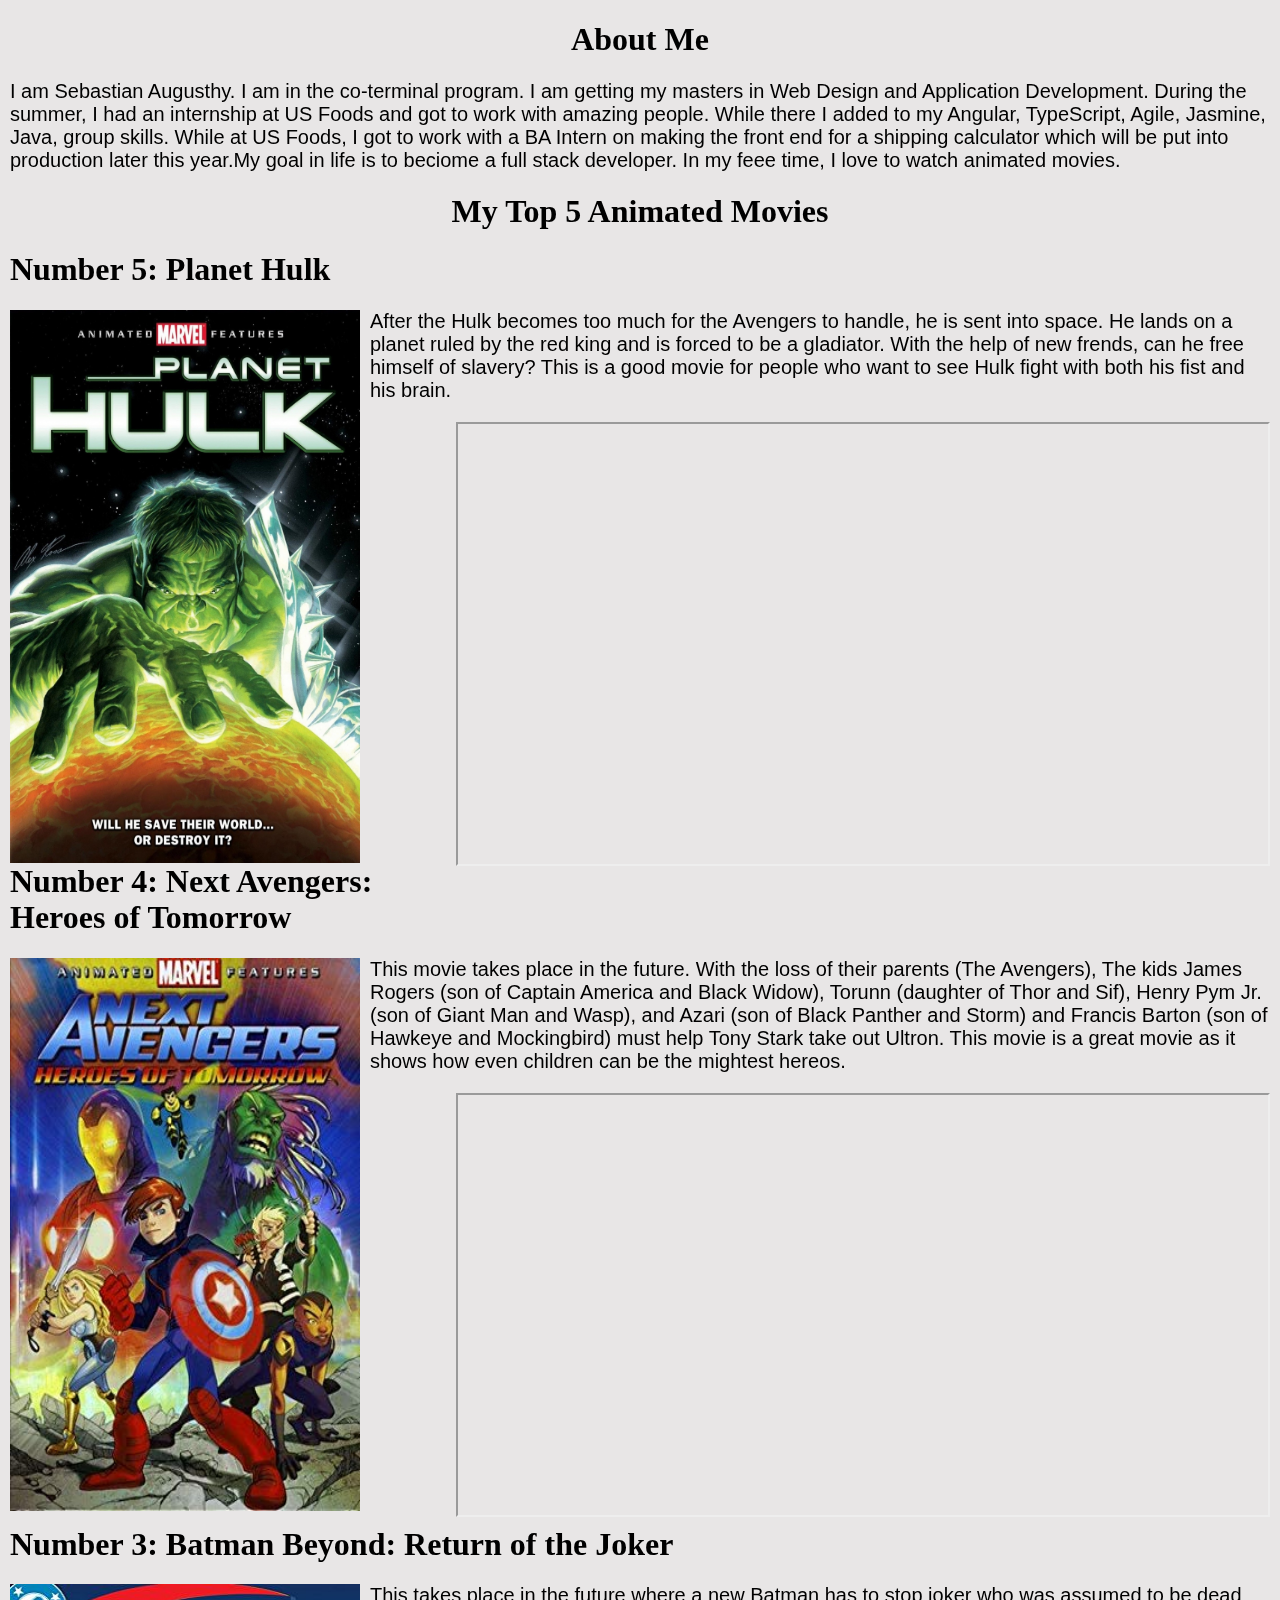
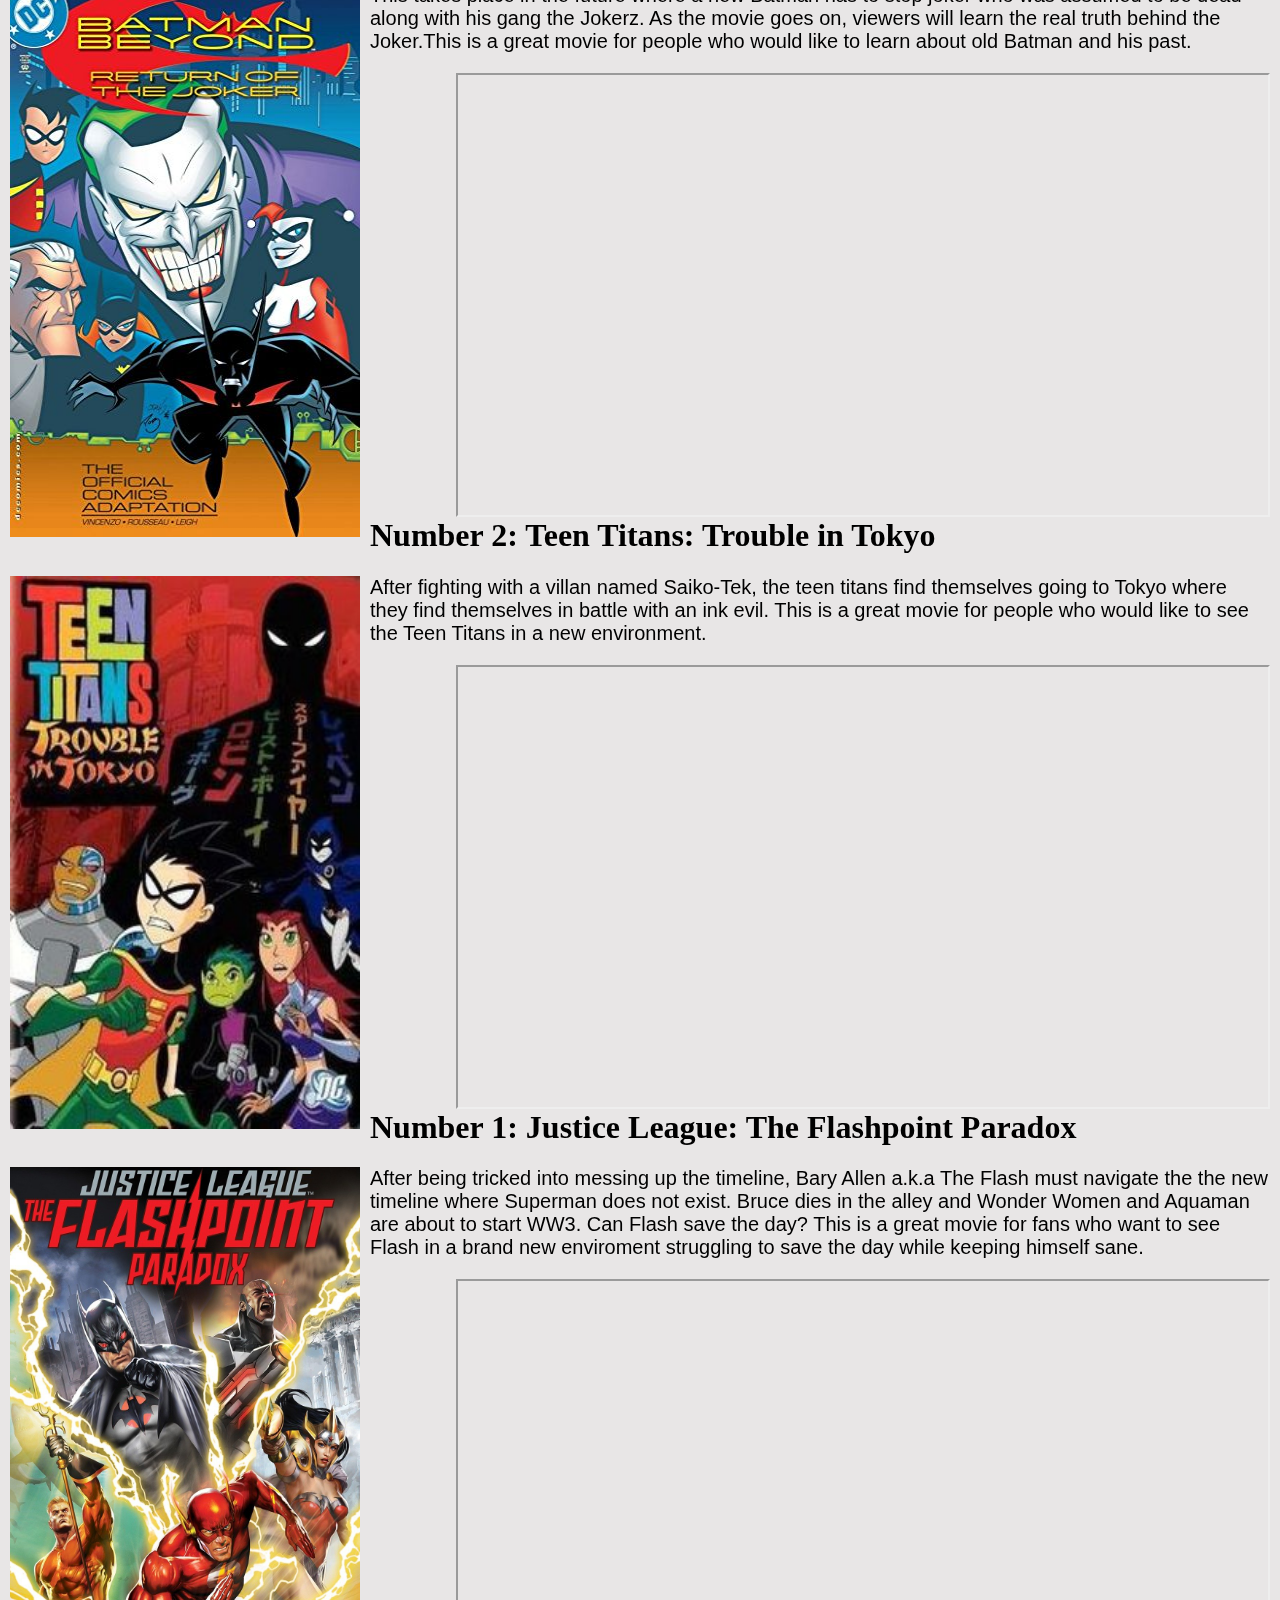
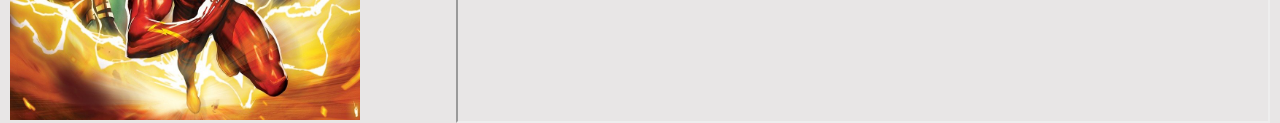
<file: index.html>
<!DOCTYPE html>
<html lang="en">
    <head>
        <meta charset ="UTF-8">
        <title>ITMD 582</title>
        <link rel="stylesheet" href="style/normalize.css">
        <link rel="stylesheet" href="style//style.css">
    </head>
    <body>

        <h1 class="centering">About Me</h1>

        <p class="parpadding">I am Sebastian Augusthy. I am in the co-terminal program. I am getting my masters in Web Design and Application Development. During the summer, I had an internship at US Foods and got to work with amazing people. While there I added to my Angular, TypeScript, Agile, Jasmine, Java, group skills. While at US Foods, I got to work with a BA Intern on making the front end for a shipping calculator which will be put into production later this year.My goal in life is to beciome a full stack developer. In my feee time, I love to watch animated movies.</p>
        
        <h1 class="centering">My Top 5 Animated Movies</h1>

        <h1>Number 5: Planet Hulk</h1>
        <img src="images/Planet_Hulk.jpg" alt="Planet Hulk" class="image_resize1">
        <p class="parpadding">After the Hulk becomes too much for the Avengers to handle, he is sent into space. He lands on a planet ruled by the red king and is forced to be a gladiator. With the help of new frends, can he free himself of slavery? This is a good movie for people who want to see Hulk fight with both his fist and his brain.</p>
        <iframe id="vresize2" src="https://www.youtube.com/embed/xRynTJQZDvA" allow="accelerometer; autoplay; encrypted-media; gyroscope; picture-in-picture" allowfullscreen></iframe>

        <div class="move1">
            <h1>Number 4: Next Avengers: Heroes of Tomorrow</h1>
            <img src="images/next_avengers.jpg " alt="Next Avengers: Heroes of Tomorrow" class="image_resize1">
            <p class="parpadding">This movie takes place in the future. With the loss of their parents (The Avengers), The kids James Rogers (son of Captain America and Black Widow), Torunn (daughter of Thor and Sif), Henry Pym Jr. (son of Giant Man and Wasp), and Azari (son of Black Panther and Storm) and Francis Barton (son of Hawkeye and Mockingbird) must help Tony Stark take out Ultron. This movie is a great movie as it shows how even children can be the mightest hereos.</p>
            <iframe id="vresize3" src="https://www.youtube.com/embed/qv7KWWFRY6w" allow="accelerometer; autoplay; encrypted-media; gyroscope; picture-in-picture" allowfullscreen></iframe>
        </div>

        <div class="move1">
            <h1>Number 3: Batman Beyond: Return of the Joker</h1>
            <img src="images/joker.jpg" alt="Batman Beyond: Return of the Joker" class="image_resize1">
            <p class="parpadding">This takes place in the future where a new Batman has to stop joker who was assumed to be dead along with his gang the Jokerz. As the movie goes on, viewers will learn the real truth behind the Joker.This is a great movie for people who would like to learn about old Batman and his past.</p>
            <iframe id="vresize4" src="https://www.youtube.com/embed/jTSlHYxAnEs" allow="accelerometer; autoplay; encrypted-media; gyroscope; picture-in-picture" allowfullscreen></iframe>
        </div>

        <div class="move1">
            <h1>Number 2: Teen Titans: Trouble in Tokyo</h1>
            <img src="images/Trouble_in_Tokyo.jpg" alt="Teen Titans: Trouble in Tokyo" class="image_resize1">
            <p class="parpadding">After fighting with a villan named Saiko-Tek, the teen titans find themselves going to Tokyo where they find themselves in battle with an ink evil. This is a great movie for people who would like to see the Teen Titans in a new environment.</p>
            <iframe id="vresize5" src="https://www.youtube.com/embed/35zoH_gjQ_o" allow="accelerometer; autoplay; encrypted-media; gyroscope; picture-in-picture" allowfullscreen></iframe>
        </div>

        <div class="move1">
            <h1>Number 1: Justice League: The Flashpoint Paradox</h1>
            <img src="images/Flashpoint.jpg" alt="Justice League: The Flashpoint Paradox" class="image_resize1">
            <p class="parpadding">After being tricked into messing up the timeline, Bary Allen a.k.a The Flash must navigate the the new timeline where Superman does not exist. Bruce dies in the alley and Wonder Women and Aquaman are about to start WW3. Can Flash save the day? This is a great movie for fans who want to see Flash in a brand new enviroment struggling to save the day while keeping himself sane.</p>
            <iframe id="vresize6" src="https://www.youtube.com/embed/Q3tochTgPVc" allow="accelerometer; autoplay; encrypted-media; gyroscope; picture-in-picture" allowfullscreen></iframe>
        </div>
    </body>
</html>
</file>
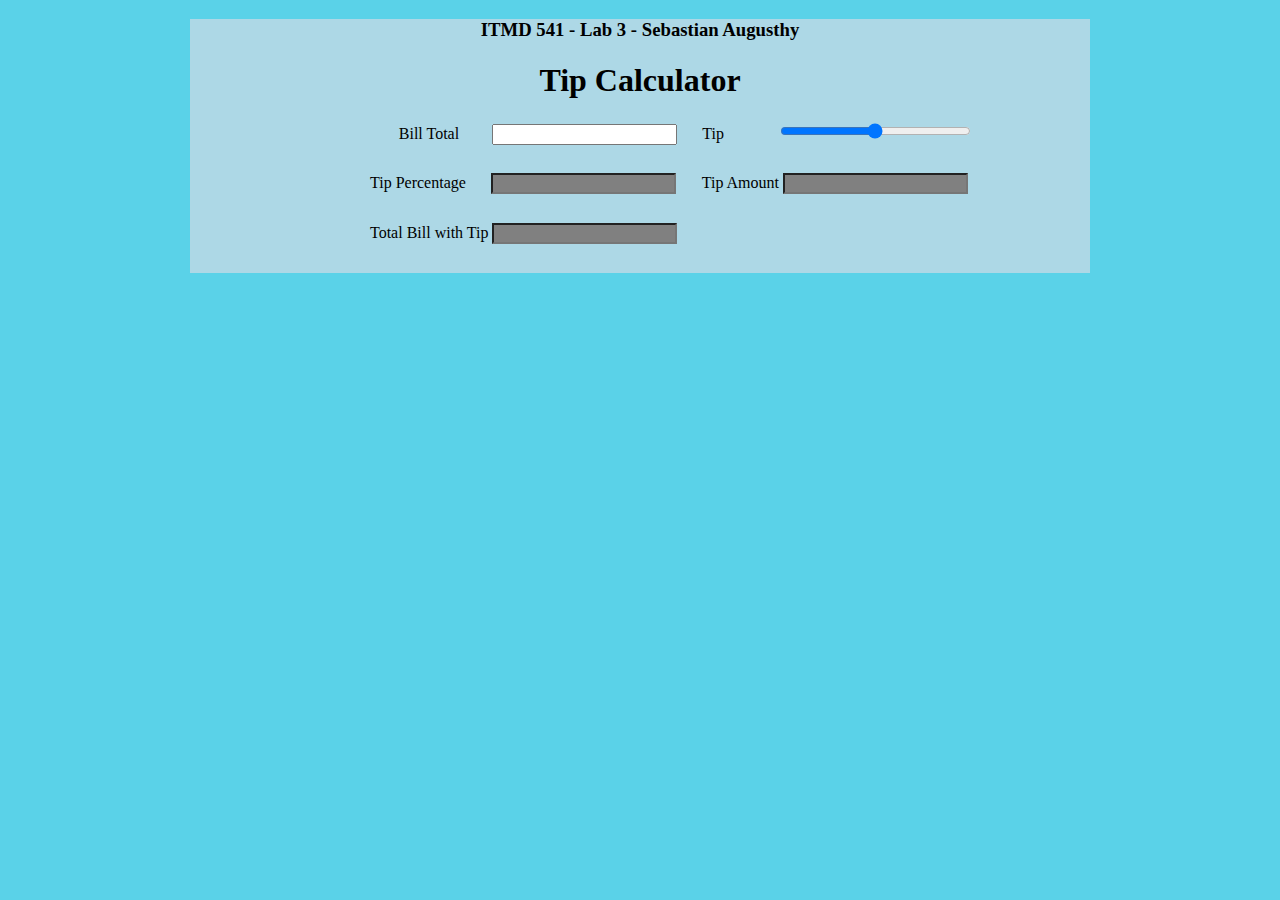
<file: Lab 3/index.html>
<!DOCTYPE html>
<html lang="en">
<head>
    <meta charset="UTF-8">
    <meta name="viewport" content="width=device-width, initial-scale=1.0">
    <link rel="stylesheet" href="style.css">
    <script src="index.js"></script>
    <title>Lab 3</title>
</head>
<body>
    <form id="TipCalculator">
        <h3>ITMD 541 - Lab 3 - Sebastian Augusthy </h3>
        <h1>Tip Calculator</h1>
        <div id="formCenter">
            <label id="billLabel">Bill Total</label>
            <input type="text" id="billTotal" id="billTotal">
            <label id="tip">Tip</label>
            <input type="range" min="1" max="100" value="50" id="range"><br>
            <label>Tip Percentage</label>
            <input type="text" readonly id="tipPercentage">
            <label >Tip Amount </label>
            <input type="text" readonly id="tipAmount"> <br>
            <label>Total Bill with Tip</label>
            <input type="text" readonly id="billTotalWithTip">
        </div>
    </form>
</body>
</html>
</file>
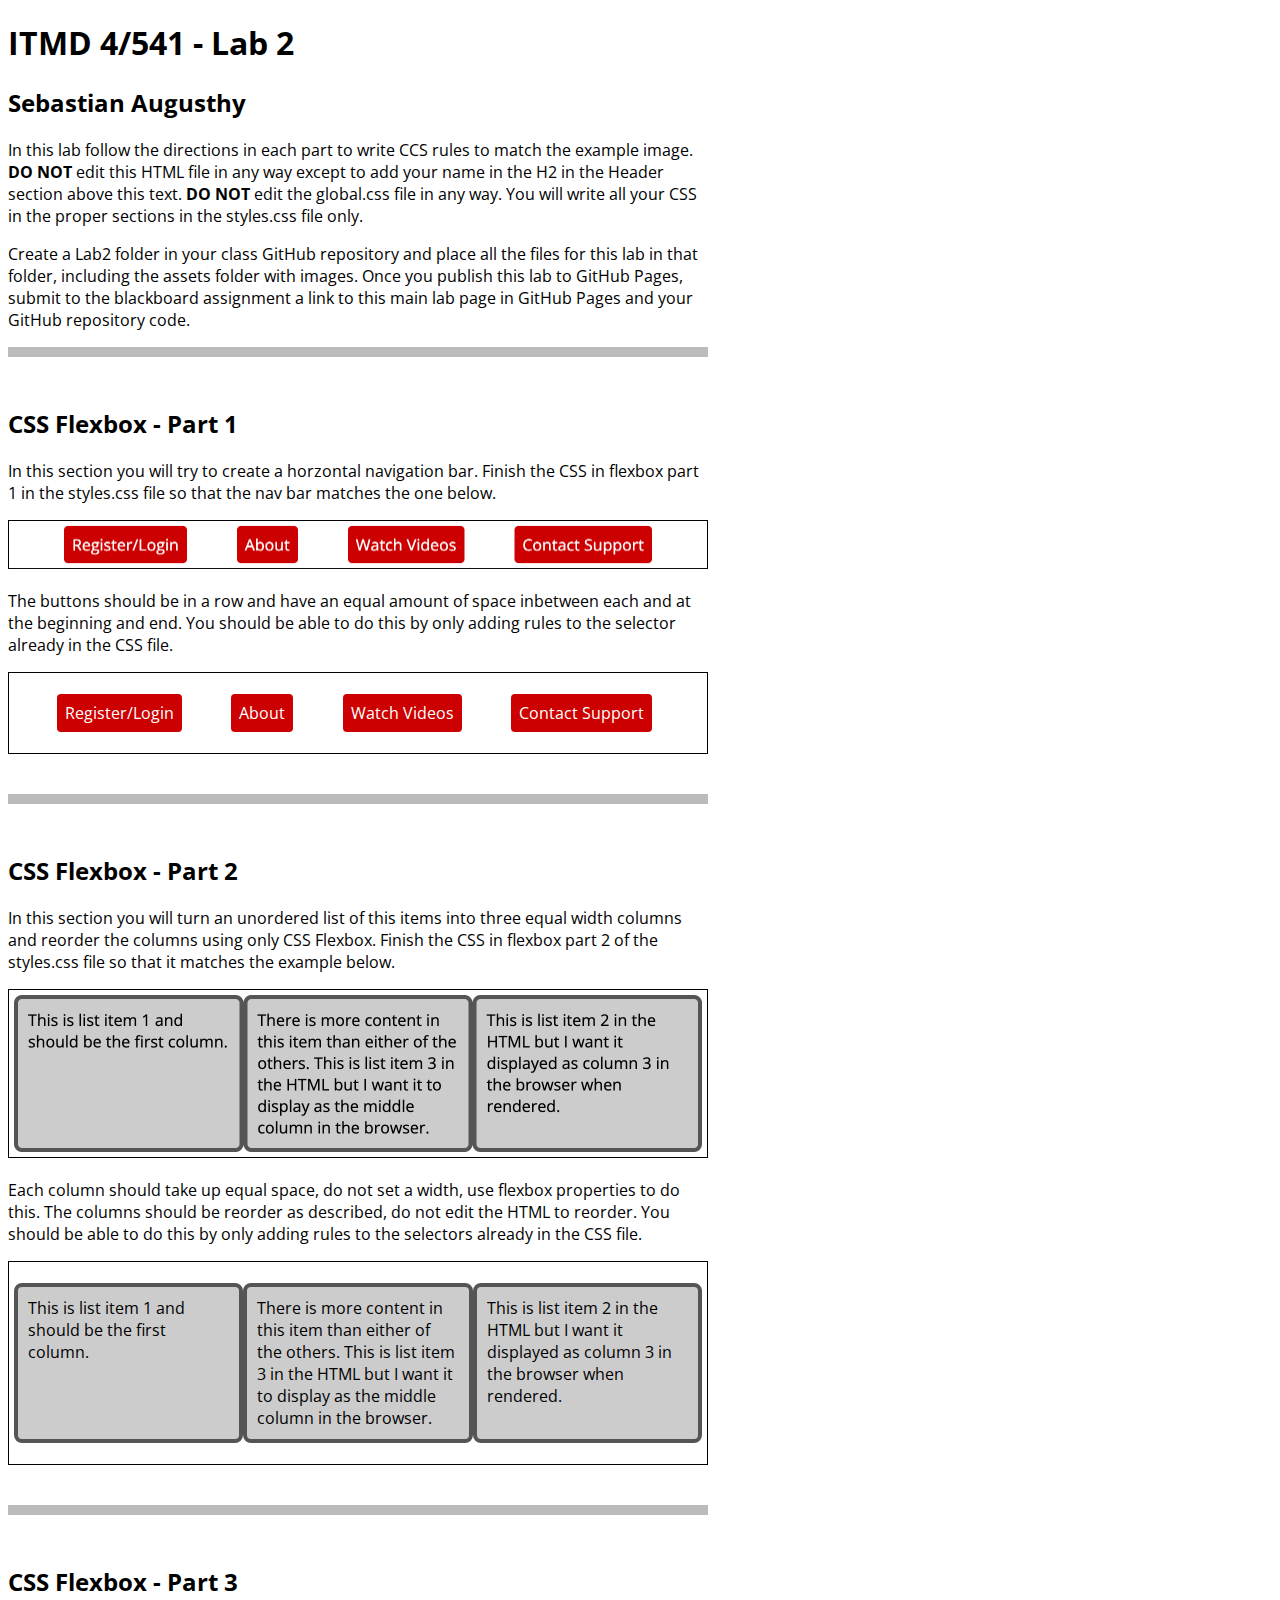
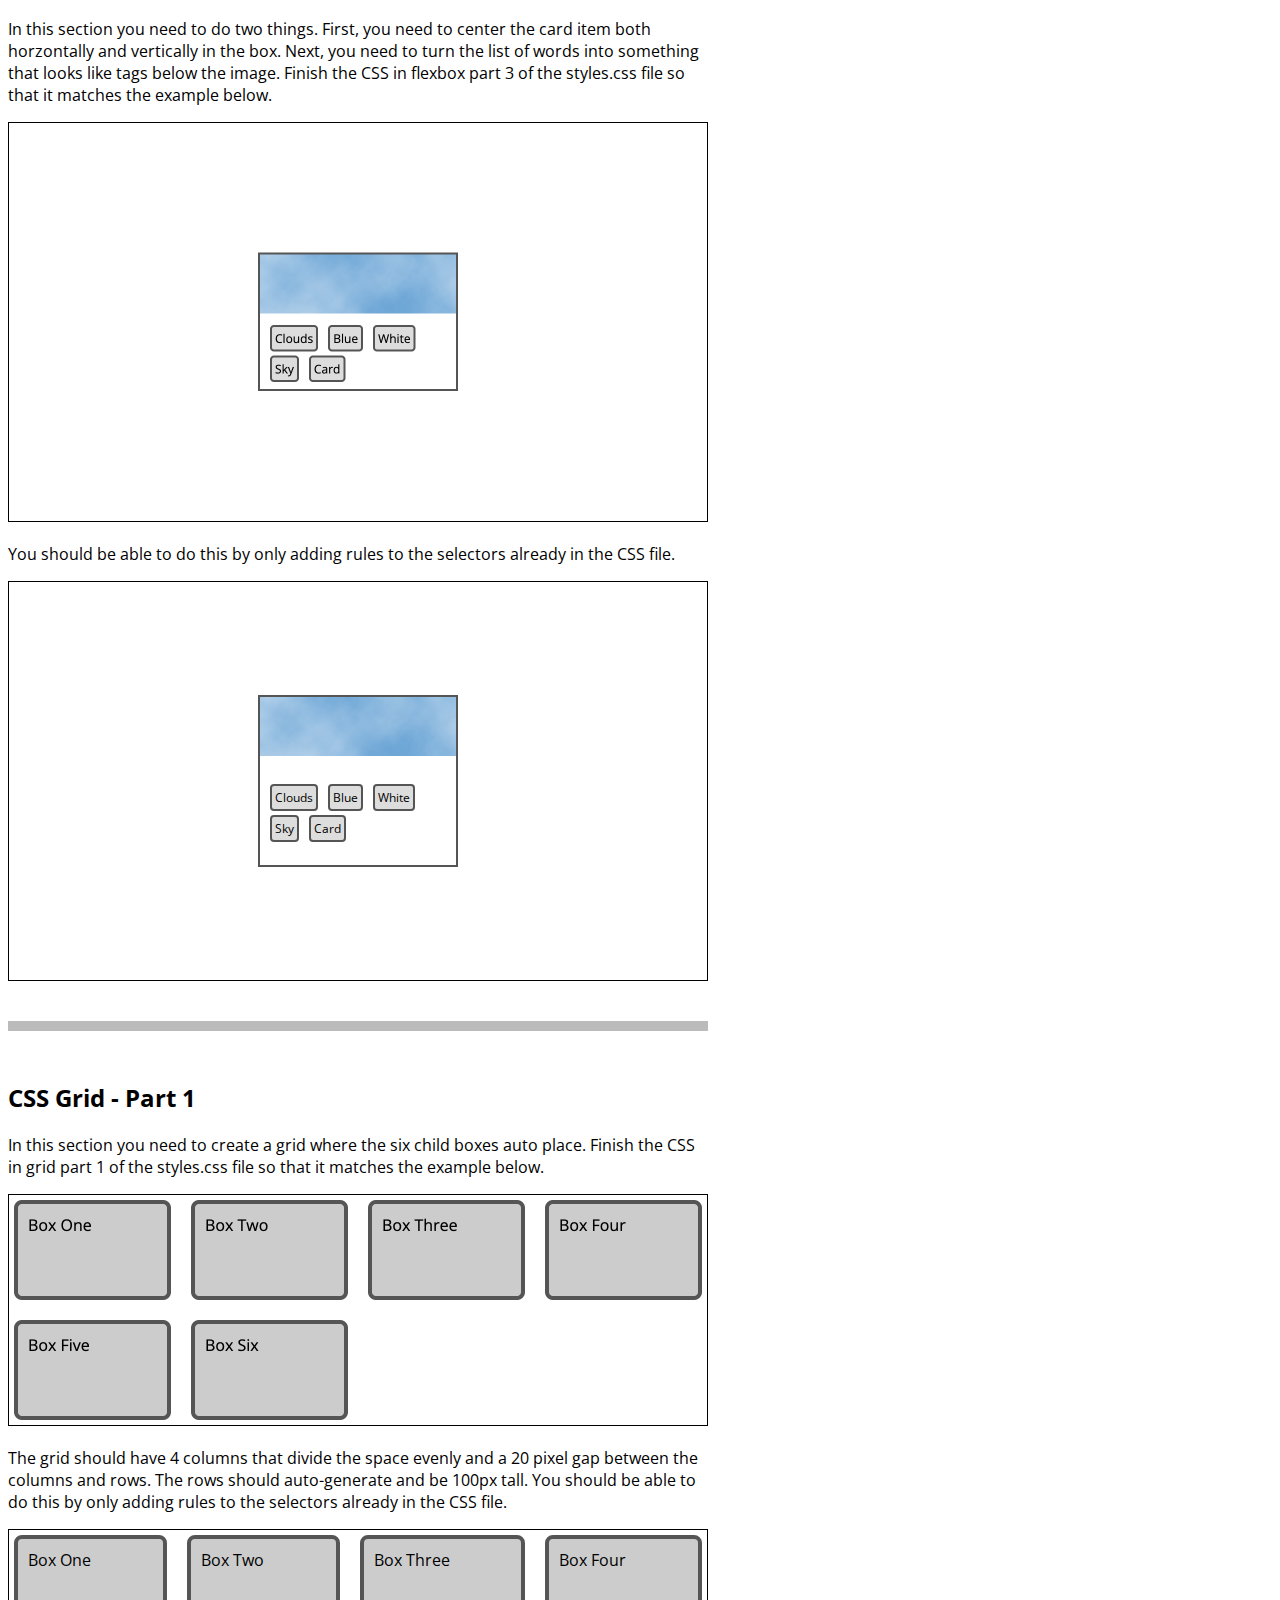
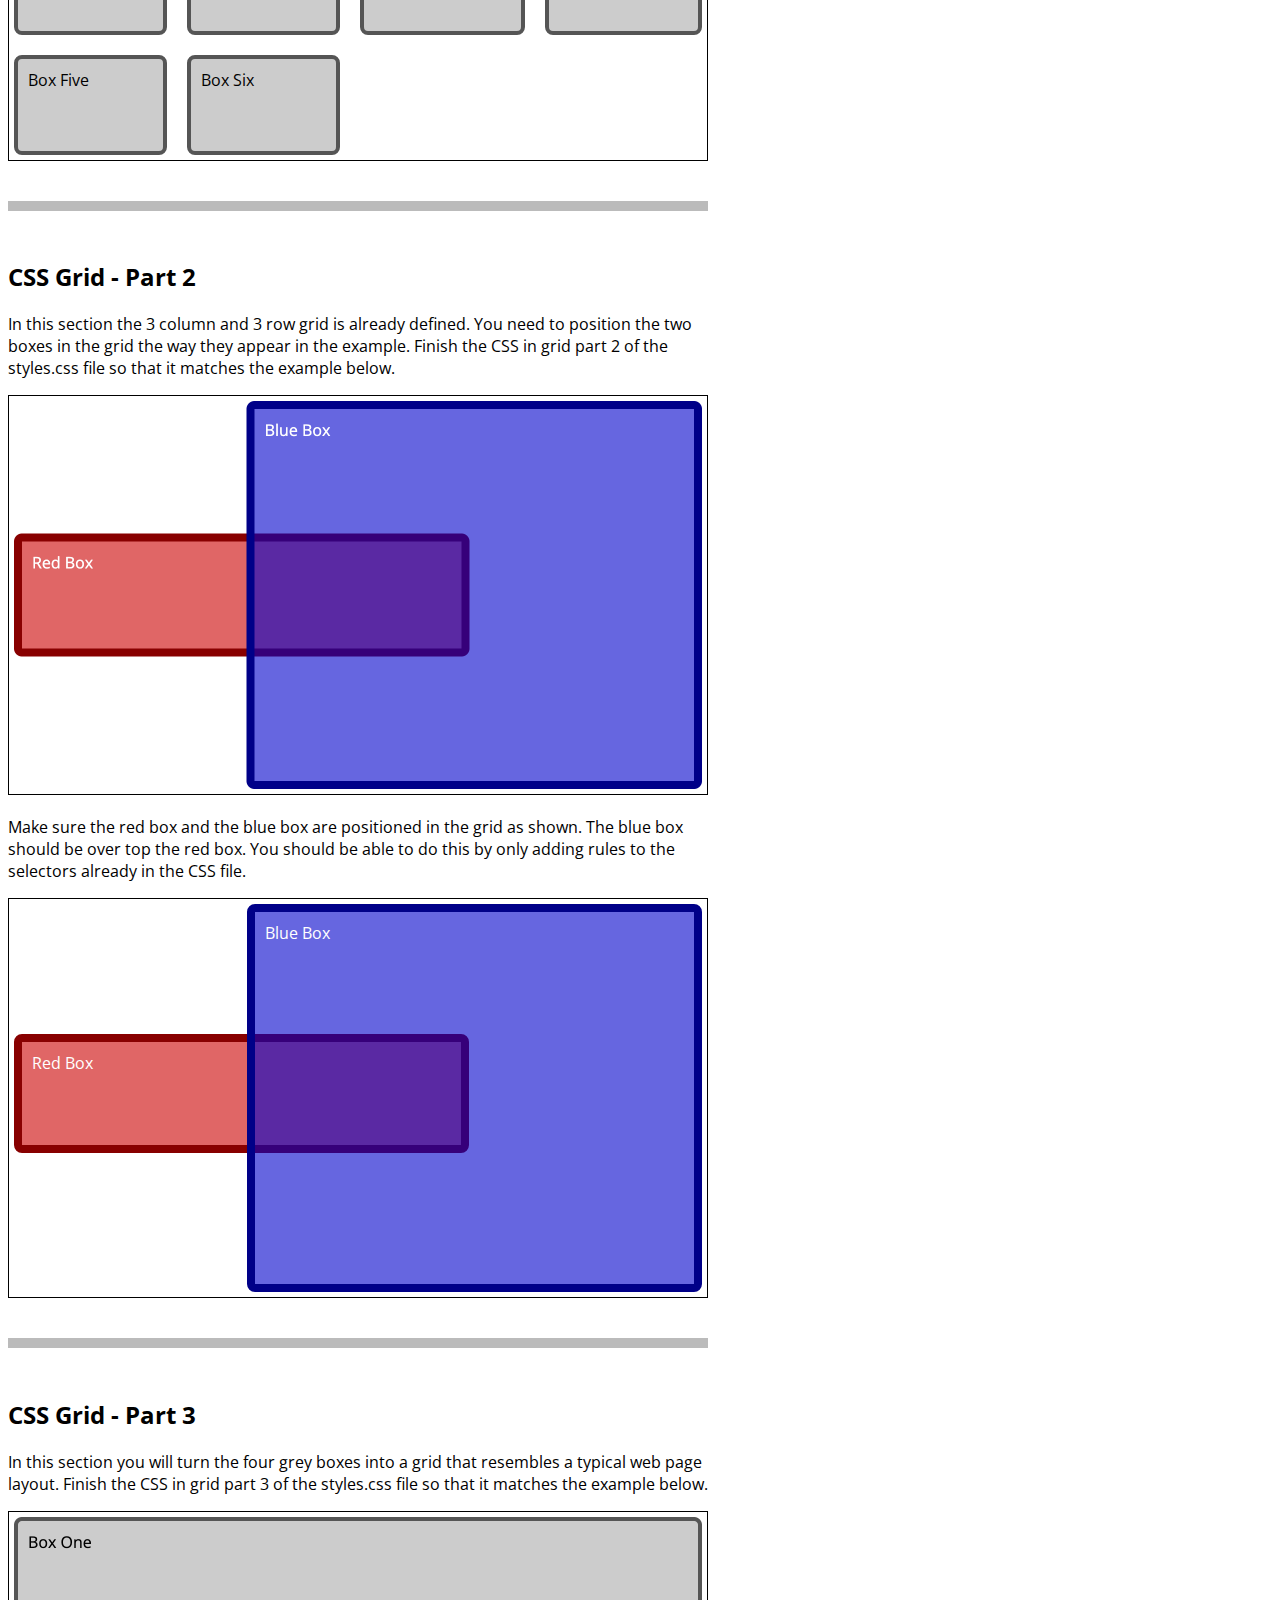
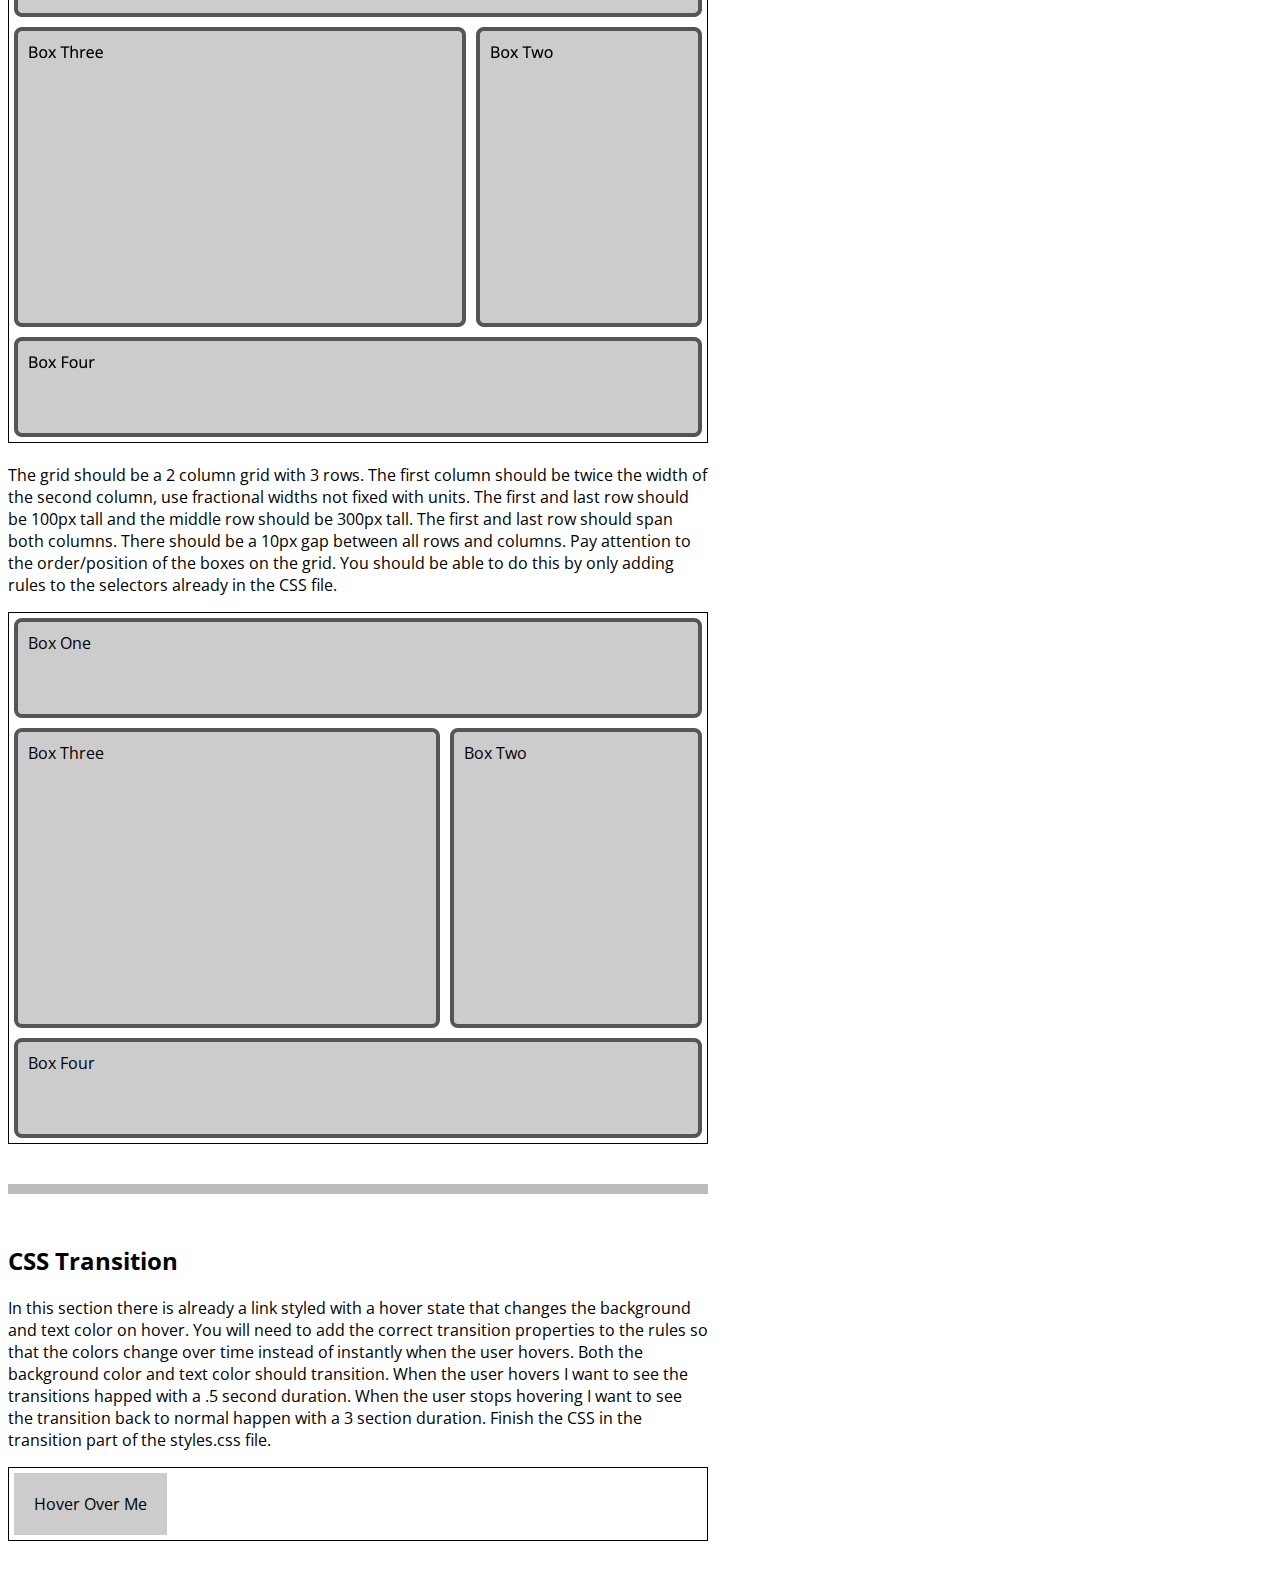
<file: Lab2/index.html>
<!DOCTYPE html>
<html lang="en">
<head>
  <meta charset="UTF-8">
  <meta http-equiv="X-UA-Compatible" content="IE=edge">
  <meta name="viewport" content="width=device-width, initial-scale=1.0">
  <title>ITMD 4/541 - Lab 2</title>
  <link rel="preconnect" href="https://fonts.googleapis.com">
  <link rel="preconnect" href="https://fonts.gstatic.com" crossorigin>
  <link href="https://fonts.googleapis.com/css2?family=Open+Sans:ital,wght@0,400;0,700;1,400&display=swap" rel="stylesheet">
  <link href="assets/global.css" rel="stylesheet">
  <link href="styles.css" rel="stylesheet">
</head>
<body>
  <header class="w700">
    <h1>ITMD 4/541 - Lab 2</h1>
    <h2>Sebastian Augusthy</h2>
    <p>In this lab follow the directions in each part to write CCS rules to match the example image. <strong>DO NOT</strong> edit this HTML file in any way except to add your name in the H2 in the Header section above this text. <strong>DO NOT</strong> edit the global.css file in any way. You will write all your CSS in the proper sections in the styles.css file only.</p>
    <p>Create a Lab2 folder in your class GitHub repository and place all the files for this lab in that folder, including the assets folder with images. Once you publish this lab to GitHub Pages, submit to the blackboard assignment a link to this main lab page in GitHub Pages and your GitHub repository code.</p>
  </header>
  <section id="flex-section1" class="w700">
    <h2>CSS Flexbox - Part 1</h2>
    <p>In this section you will try to create a horzontal navigation bar. Finish the CSS in flexbox part 1 in the styles.css file so that the nav bar matches the one below.</p>
    <img src="assets/flex-p1.png" alt="flexbox part 1 example" width="700">
    <p>The buttons should be in a row and have an equal amount of space inbetween each and at the beginning and end. You should be able to do this by only adding rules to the selector already in the CSS file.</p>
    <div class="box">
      <nav>
        <ul>
          <li><a class="btn" href="#/register">Register/Login</a></li>
          <li><a class="btn" href="#/about">About</a></li>
          <li><a class="btn" href="#/videos">Watch Videos</a></li>
          <li><a class="btn" href="#/support">Contact Support</a></li>
        </ul>
      </nav>
    </div>
  </section>
  <section id="flex-section2" class="w700">
    <h2>CSS Flexbox - Part 2</h2>
    <p>In this section you will turn an unordered list of this items into three equal width columns and reorder the columns using only CSS Flexbox. Finish the CSS in flexbox part 2 of the styles.css file so that it matches the example below.</p>
    <img src="assets/flex-p2.png" alt="flexbox part 2 example" width="700">
    <p>Each column should take up equal space, do not set a width, use flexbox properties to do this. The columns should be reorder as described, do not edit the HTML to reorder. You should be able to do this by only adding rules to the selectors already in the CSS file.</p>
    <div class="box">
      <nav>
        <ul>
          <li class="greybox item1">This is list item 1 and should be the first column.</li>
          <li class="greybox item2">This is list item 2 in the HTML but I want it displayed as column 3 in the browser when rendered.</li>
          <li class="greybox item3">There is more content in this item than either of the others. This is list item 3 in the HTML but I want it to display as the middle column in the browser.</li>
        </ul>
      </nav>
    </div>
  </section>
  <section id="flex-section3" class="w700">
    <h2>CSS Flexbox - Part 3</h2>
    <p>In this section you need to do two things. First, you need to center the card item both horzontally and vertically in the box. Next, you need to turn the list of words into something that looks like tags below the image. Finish the CSS in flexbox part 3 of the styles.css file so that it matches the example below.</p>
    <img src="assets/flex-p3.png" alt="flexbox part 3 example" width="700">
    <p>You should be able to do this by only adding rules to the selectors already in the CSS file.</p>
    <div class="box h400">
      <div class="card">
        <img src="assets/clouds.jpg" alt="clouds" width="200">
        <div class="tags">
          <ul>
            <li>Clouds</li>
            <li>Blue</li>
            <li>White</li>
            <li>Sky</li>
            <li>Card</li>
          </ul>
        </div>
      </div>
    </div>
  </section>
  <section id="grid-section1" class="w700">
    <h2>CSS Grid - Part 1</h2>
    <p>In this section you need to create a grid where the six child boxes auto place. Finish the CSS in grid part 1 of the styles.css file so that it matches the example below.</p>
    <img src="assets/grid-p1.png" alt="grid part 1 example" width="700">
    <p>The grid should have 4 columns that divide the space evenly and a 20 pixel gap between the columns and rows. The rows should auto-generate and be 100px tall. You should be able to do this by only adding rules to the selectors already in the CSS file.</p>
    <div class="box">
      <div class="grid">
        <div class="greybox">Box One</div>
        <div class="greybox">Box Two</div>
        <div class="greybox">Box Three</div>
        <div class="greybox">Box Four</div>
        <div class="greybox">Box Five</div>
        <div class="greybox">Box Six</div>
      </div>
    </div>
    </div>
  </section>
  <section id="grid-section2" class="w700">
    <h2>CSS Grid - Part 2</h2>
    <p>In this section the 3 column and 3 row grid is already defined. You need to position the two boxes in the grid the way they appear in the example. Finish the CSS in grid part 2 of the styles.css file so that it matches the example below.</p>
    <img src="assets/grid-p2.png" alt="grid part 2 example" width="700">
    <p>Make sure the red box and the blue box are positioned in the grid as shown. The blue box should be over top the red box. You should be able to do this by only adding rules to the selectors already in the CSS file.</p>
    <div class="box h400">
      <div class="grid">
        <div class="gridboxblue">Blue Box</div>
        <div class="gridboxred">Red Box</div>
      </div>
    </div>
    </div>
  </section>
  <section id="grid-section3" class="w700">
    <h2>CSS Grid - Part 3</h2>
    <p>In this section you will turn the four grey boxes into a grid that resembles a typical web page layout. Finish the CSS in grid part 3 of the styles.css file so that it matches the example below.</p>
    <img src="assets/grid-p3.png" alt="grid part 3 example" width="700">
    <p>The grid should be a 2 column grid with 3 rows. The first column should be twice the width of the second column, use fractional widths not fixed with units. The first and last row should be 100px tall and the middle row should be 300px tall. The first and last row should span both columns. There should be a 10px gap between all rows and columns. Pay attention to the order/position of the boxes on the grid. You should be able to do this by only adding rules to the selectors already in the CSS file.</p>
    <div class="box">
      <div class="grid">
        <div class="greybox box1">Box One</div>
        <div class="greybox box2">Box Two</div>
        <div class="greybox box3">Box Three</div>
        <div class="greybox box4">Box Four</div>
      </div>
    </div>
    </div>
  </section>
  <section id="transition-section" class="w700">
    <h2>CSS Transition</h2>
    <p>In this section there is already a link styled with a hover state that changes the background and text color on hover. You will need to add the correct transition properties to the rules so that the colors change over time instead of instantly when the user hovers. Both the background color and text color should transition. When the user hovers I want to see the transitions happed with a .5 second duration. When the user stops hovering I want to see the transition back to normal happen with a 3 section duration. Finish the CSS in the transition part of the styles.css file.</p>
    <div class="box">
      <a href="#">Hover Over Me</a>
    </div>
    </div>
  </section>
</body>
</html>
</file>
<file: style/style.css>
body {
    margin-left: 10px;
    margin-right: 10px;
    margin-top: 0px;
    margin-bottom: 10px;
    background-color: #e8e6e6;
}
.parpadding {
    font-family: 'Archivo Narrow', sans-serif;
    font-size: 20px;
}

.image_resize1 {
    height: 553px;
    width: 350px;
    float: left;
    padding-right: 10px;
}


.centering {
    text-align: center;
}

.move1{
    margin-top: 36%;
}

#vresize2

/* Planet Hulk*/
    {
    width: 800px;
    height: 440px;
    padding-left: 10px;
    float: right;
}

#vresize3

/* Next Avengers: Heroes of Tomorrow*/
    {
    width: 800px;
    height: 420px;
    padding-left: 10px;
    float: right;
}

#vresize4

/*Batman Beyond: Return of the Joker*/
    {
    width: 800px;
    height: 440px;
    padding-left: 10px;
    float: right;
}

#vresize5

/*Teen Titans: Trouble in Tokyo*/
    {
    width: 800px;
    height: 440px;
    padding-left: 10px;
    float: right;
}

#vresize6

/*Justice League: The Flashpoint Paradox*/
    {
    width: 800px;
    height: 440px;
    padding-left: 10px;
    float: right;
}
</file>
<file: Lab 3/style.css>
:root{
    --grey:grey;
}

body{
    background-color: #5ad2e8;
}

form{
    width: 900px;
    margin: 0px auto;
    background-color: lightblue;
}

h1, h3{
    text-align: center;
}

input{
    margin-bottom: 4%;
}

#formCenter{
    margin-left: 20%;
}

h1{
    font-size: 2rem;
}

#tipPercentage{
    background-color:var(--grey);
    margin-left: 3%;
    margin-right: 3%;
}

#tipAmount{
 background-color: var(--grey);
}

#billTotalWithTip{
    background-color: var(--grey);
}

#billLabel{
    margin-left: 4%;
    margin-right: 4%;
}

#billTotal{
    margin-right: 3%;
}

#tip{
    margin-right: 7%;
}

#range{
    width:26.5%;
}

/* The media query below was checked in google crome on an iPhone SE and it looks good */

@media (max-width:375px){
    form{
        width:230px;
        overflow: hidden;
    }
    #range{
        width:86%;
    }
    #tipPercentage{
        margin-left: 1%;
        margin-right: 3%;
    }

    h1{
        font-size: 1.5rem;
    }
    
    h3{
        font-size: 1rem;
    }

    form{
        margin: 0px 0px;
    }

    #formCenter{
        margin-left: 10%;
    }
}
</file>
<file: Lab2/assets/global.css>
/* Global CSS - Do Not Edit */

* {
  box-sizing: border-box;
  font-family: 'Open Sans', sans-serif;
}

section {
  padding: 30px 0 40px;
  border-top: 10px solid #bbb;
}

.btn {
  background-color: #cc0000;
  padding: 8px;
  color: #fff;
  display: inline-block;
  text-decoration: none;
  border-radius: 4px;
  font-size: 1rem;
}

.box {
  border: 1px solid #000;
  padding: 5px;
}

img {
  max-width: 100%;
}

.w700 {
  width: 700px;
}

.h500 {
  height: 500px;
}

.h400 {
  height: 400px;
}

.greybox {
  background-color: #ccc;
  color: #000;
  padding: 10px;
  border: 4px solid #555;
  border-radius: 8px;
}

.gridboxblue {
  background-color:rgba(0,0,204,.6);
  color: #fff;
  padding: 10px;
  border: 8px solid #000088;
  border-radius: 8px;
}

.gridboxred {
  background-color: rgba(204,0,0,.6);
  color: #fff;
  padding: 10px;
  border: 8px solid #880000;
  border-radius: 8px;
}

.card {
  width: 200px;
  border: 2px solid #555;
}

.tags {
  padding: 5px;
}

.tags li {
  background-color: #ddd;
  color: #000;
  padding: 3px;
  border: 2px solid #555;
  border-radius: 4px;
  font-size: .75rem;
  margin: 2px 5px;
}

#grid-section2 .grid {
	display: grid;
	grid-template-columns: 1fr 1fr 1fr;
	grid-template-rows: 1fr 1fr 1fr;
	grid-gap: 10px;
  height: 100%;
}
</file>
<file: Lab2/styles.css>
/* Flexbox Part 1 */

#flex-section1 ul {
	display: flex;
	list-style-type: none;
	justify-content: space-evenly;
	margin-left:-47px;
}

/* end Flexbox Part 1 */


/* Flexbox Part 2 */

#flex-section2 ul {
	display: flex;
	padding: 0;
}

#flex-section2 li {
	list-style-type: none;
}

#flex-section2 .item1 {
	flex-grow: 1;
	flex-basis: 0;	
}

#flex-section2 .item2 {
	order:3;
	flex-grow: 1;
	flex-basis: 0;
}

#flex-section2 .item3 {
	order:2;
	flex-grow: 1;
	flex-basis: 0;
}

/* end Flexbox Part 2 */


/* Flexbox Part 3 */

#flex-section3 .box {
	display: flex;
	justify-content: center;
	align-items: center;
}

#flex-section3 .tags ul {
	display: flex;
	list-style: none;
	padding: 0;
	flex-wrap: wrap;
}

/* end Flexbox Part 3 */


/* Grid Part 1 */

#grid-section1 .grid {
	display: grid;
	grid-template-columns: auto auto auto auto;
	grid-template-rows: 100px 100px;
	gap: 20px;

}

/* end Grid Part 1 */


/* Grid Part 2 */

#grid-section2 .gridboxblue {
	grid-column: 2/4;
	grid-row: 1/5;
	position: relative;
	z-index: 1;
}

#grid-section2 .gridboxred {
	grid-row: 2;
	grid-column: 1/3;
}

/* end Grid Part 2 */


/* Grid Part 3 */

#grid-section3 .grid {
	display: grid;
	grid-template-columns: auto auto;
	grid-template-rows: 100px 300px 100px;
	gap:10px;
}

#grid-section3 .box1 {
	grid-column: 1/4;
}

#grid-section3 .box2 {
	grid-column: 3/3;
	grid-row:2/3;
}

#grid-section3 .box3 {
	grid-column: 1/3;
}

#grid-section3 .box4 {
	grid-column: 1/4;
}

/* end Grid Part 3 */


/* Transition Part */

#transition-section .box a {
	display: inline-block;
	background-color: #ccc;
	color: #000;
	padding: 20px;
	text-decoration: none;
	/*transition: background-color 3s;
	transition: color 3s;*/
	/*transition should be cama seprated*/
	transition: background-color 3s, color 3s;
}

#transition-section .box a:hover {
	background-color: #cc0000;
	color: #fff;
	/*transition: background-color 0.5s;
	transition: color 0.5s;*/
	transition: background-color 0.5s, color 0.5s;
}

/* end Transition Part */
</file>
